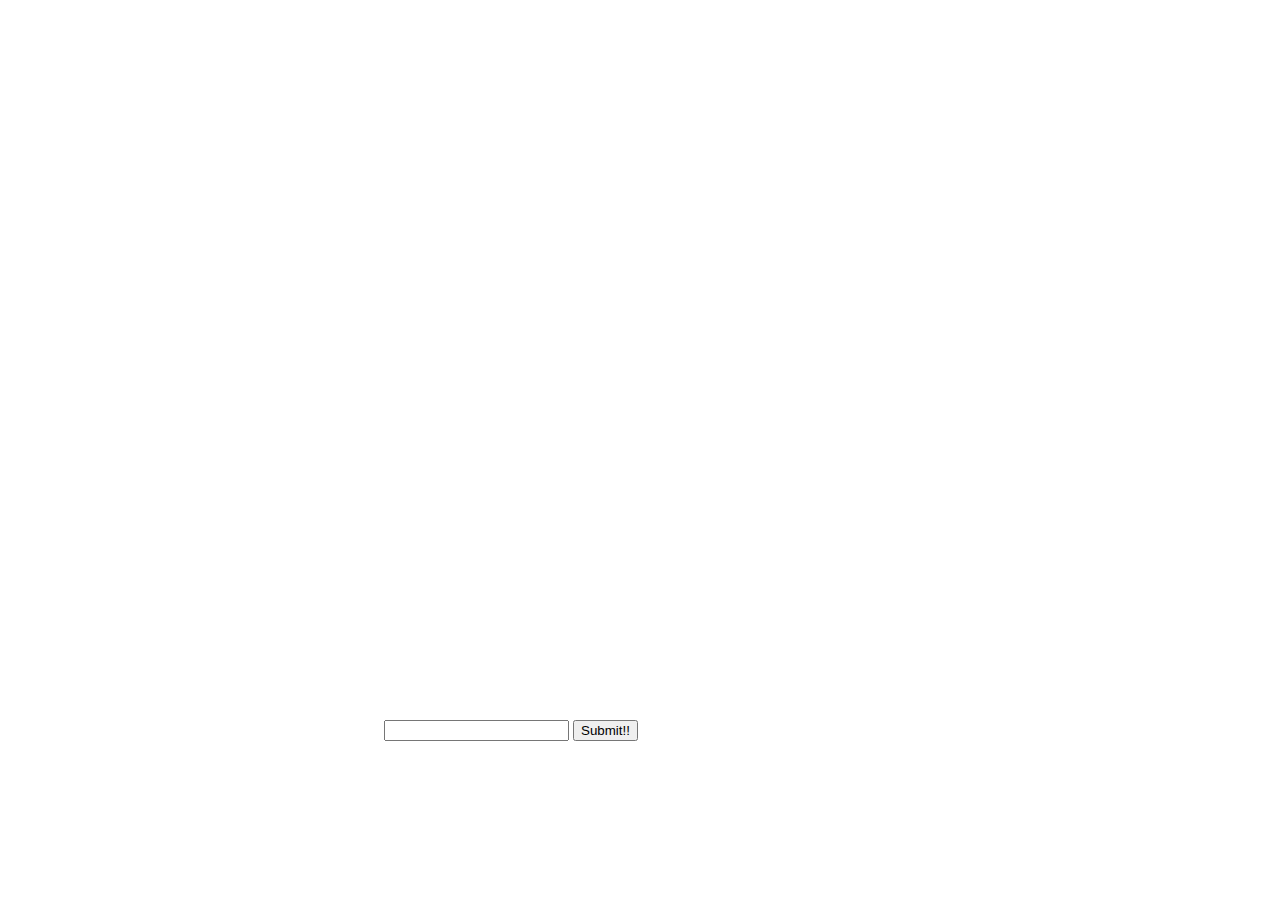
<file: aboutUS/index.html>
<head>
    <link rel="stylesheet" href="index.css">
</head>
<body>
    <div id="content"></div>
    <input type="text"></input>
    <button>Submit!!</button>
    <script src="//code.jquery.com/jquery-1.11.3.min.js"></script>
    <script src="index.js"></script>
</body>
</file>
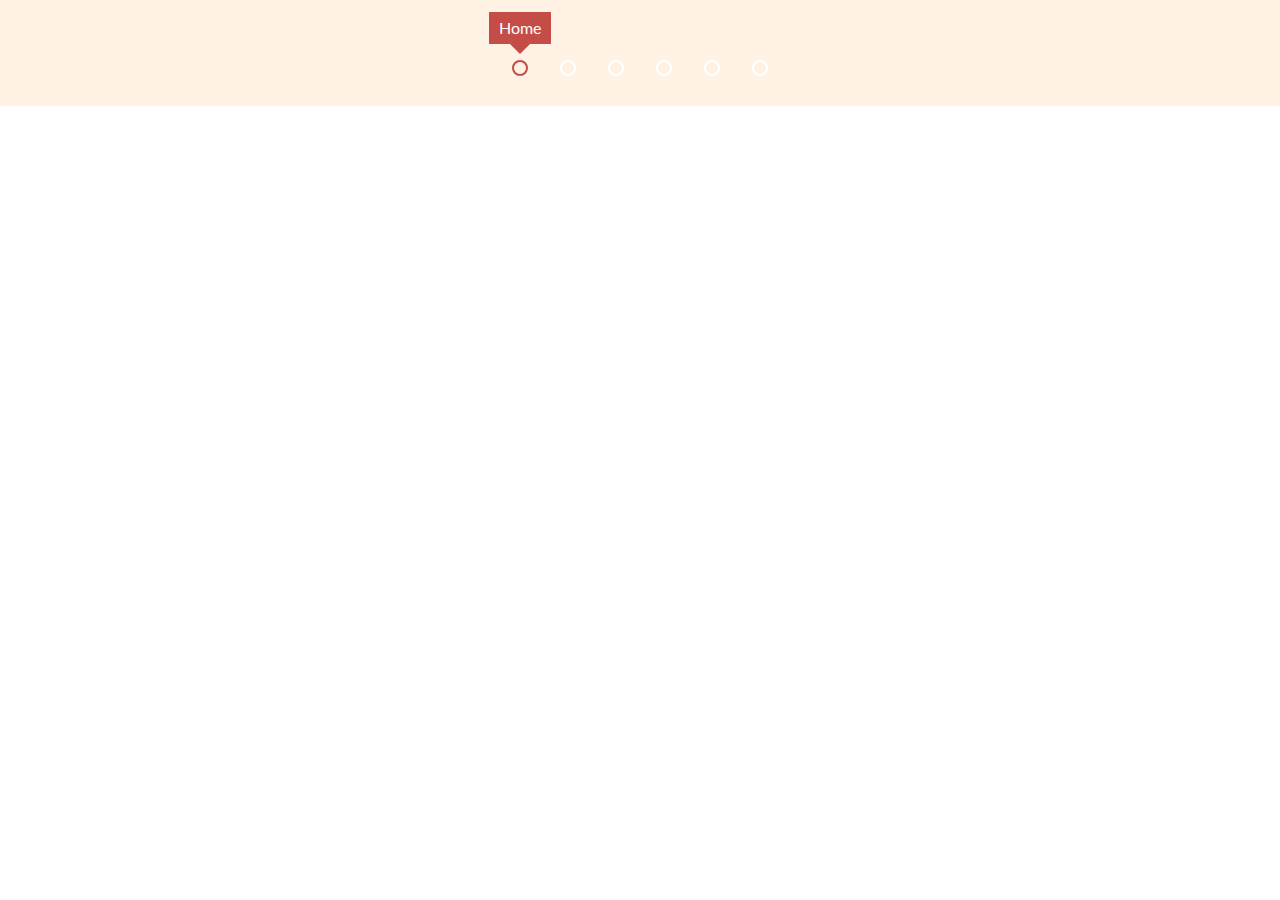
<file: bottom/main.html>
<head>
	<meta charset="UTF-8" />
	<meta http-equiv="X-UA-Compatible" content="IE=edge"> 
	<meta name="viewport" content="width=device-width, initial-scale=1"> 
	<title>Sharing-Economy</title>
	<meta name="description" content="Website course project" />
	<meta name="keywords" content="Sharing-Economy Demo" />
	<meta name="author" content="HFLY" />
	<link rel="shortcut icon" href="../favicon.ico">
	<link rel="stylesheet" type="text/css" href="css/normalize.css" />
	<link rel="stylesheet" type="text/css" href="css/demo.css" />
	<link rel="stylesheet" type="text/css" href="css/component.css" />
	<link rel="stylesheet" type="text/css" href="css/main.css">
	<script src="js/modernizr.min.js"></script>

</head>

<body>
	<header>
	<div class="dotstyle dotstyle-tooltip center">
		
	<ul>
		<li class="current"><a href="#">Home</a></li>
		<li><a href="#">Introduction</a></li>
		<li><a href="#">Idea</a></li>
		<li><a href="#">Problem</a></li>
		<li><a href="#">Solving</a></li>
		<li><a href="#">How</a></li>
	</ul>



	</div>
    </header>

<script src="js/dots.js"></script>
		<script>
			[].slice.call( document.querySelectorAll( '.dotstyle > ul' ) ).forEach( function( nav ) {
				new DotNav( nav, {
					callback : function( idx ) {
						//console.log( idx )
					}
				} );
			} );
		</script>
</body>
</file>
<file: aboutUS/index.css>
#content {
    height: 80%;
    width :100%;
    overflow-y: scroll;
}

body {
    width: 40%;
    margin: 0 auto;
    color: rgba(0.0.0.0)
}
</file>
<file: bottom/css/demo.css>
@import url(http://fonts.googleapis.com/css?family=Lato:300,400,700);
@font-face {
	font-weight: normal;
	font-style: normal;
	font-family: 'codropsicons';
	src:url('../fonts/codropsicons/codropsicons.eot');
	src:url('../fonts/codropsicons/codropsicons.eot?#iefix') format('embedded-opentype'),
		url('../fonts/codropsicons/codropsicons.woff') format('woff'),
		url('../fonts/codropsicons/codropsicons.ttf') format('truetype'),
		url('../fonts/codropsicons/codropsicons.svg#codropsicons') format('svg');
}

*, *:after, *:before { -webkit-box-sizing: border-box; -moz-box-sizing: border-box; box-sizing: border-box; }

body {
	background: #fff;
	color: #777;
	font-weight: 400;
	font-size: 1em;
	font-family: 'Lato', Arial, sans-serif;
}

.clearfix:before,
.clearfix:after {
	content: '';
	display: table;
}
 
.clearfix:after {
	clear: both;
}

a {
	color: #f4726d;
	text-decoration: none;
	outline: none;
}

a:hover, a:focus {
	color: #c44d48;
}

.codrops-header {
	margin: 0 auto;
	padding: 4.5em 2em;
	text-align: center;
}

.codrops-header h1 {
	margin: 0;
	font-weight: 300;
	font-size: 2.5em;
	line-height: 1.3;
}

.codrops-header h1 span {
	display: block;
	padding: 0 0 0.6em 0.1em;
	font-size: 60%;
	opacity: 0.7;
}

/* To Navigation Style */
.codrops-top {
	width: 100%;
	text-transform: uppercase;
	font-weight: 700;
	font-size: 0.69em;
	line-height: 2.2;
	background: #fff;
}

.codrops-top a {
	display: inline-block;
	padding: 0 1em;
	text-decoration: none;
	letter-spacing: 1px;
}

.codrops-top span.right {
	float: right;
}

.codrops-top span.right a {
	display: block;
	float: left;
}

.codrops-icon:before {
	margin: 0 4px;
	text-transform: none;
	font-weight: normal;
	font-style: normal;
	font-variant: normal;
	font-family: 'codropsicons';
	line-height: 1;
	speak: none;
	-webkit-font-smoothing: antialiased;
}

.codrops-icon-drop:before {
	content: "\e001";
}

.codrops-icon-prev:before {
	content: "\e004";
}

.related {
	text-align: center;
	font-size: 1.25em;
	padding: 3em 0;
	overflow: hidden;
}

.related a {
	display: inline-block;
	text-align: left;
	margin: 20px auto;
	padding: 10px 20px;
	opacity: 0.8;
	color: #777;
	-webkit-transition: opacity 0.3s;
	transition: opacity 0.3s;
	-webkit-backface-visibility: hidden;
}

.related a:hover,
.related a:active {
	opacity: 1;
}

.related a img {
	max-width: 100%;
}

.related a h3 {
	font-weight: 300;
	margin: 0;
	padding: 0.3em 0;
}

.wrap {
	background-color: #f4726d
}

.wrap > div {
	float: left;
	overflow: hidden;
	padding: 0 0 8em;
	height: 275px;
	width: 50%;
	text-align: center;
}

.wrap > div h2 {
	text-transform: uppercase;
	letter-spacing: 1px;
	margin: 0;
	padding: 4em 0 5em;
	font-size: 0.85em;
	color: #c44d48;
}

.dotstyle:nth-child(4n),
.dotstyle:nth-child(4n-3) {
	background-color: rgba(255, 229, 204, 0.5);
}


	}
	
 	

@media screen and (max-width: 42em) {
	.wrap > div {
		float: none;
		width: 100%;
	}

	.dotstyle:nth-child(4n),
	.dotstyle:nth-child(4n-3) {
		background-color: rgba(0, 0, 0, 0.05);
	}

	.dotstyle:nth-child(odd) {
		background-color: rgba(0, 0, 0, 0.05);
	}
}

@media screen and (max-width: 25em) {

	.codrops-icon span {
		display: none;
	}

	.codrops-icon:before {
		font-size: 160%;
		line-height: 2;
	}
	
	

}
</file>
<file: bottom/css/main.css>
.center {
	     text-align: center;
	     
}
</file>
<file: bottom/css/component.css>
/* Common styles and resets */

.dotstyle ul {
	position: relative;
	display: inline-block;
	margin: 20px;
	padding: 40px;
	padding-bottom: 10px;
	list-style: none;
	cursor: default;
	-webkit-touch-callout: none;
	-webkit-user-select: none;
	-khtml-user-select: none;
	-moz-user-select: none;
	-ms-user-select: none;
	user-select: none;
}

.dotstyle li {
	position: relative;
	display: block;
	float: left;
	margin: 0 16px;
	width: 16px;
	height: 16px;
	cursor: pointer;
}

.dotstyle li a {
	top: 0;
	left: 0;
	width: 100%;
	height: 100%;
	outline: none;
	border-radius: 50%;
	background-color: #fff;
	background-color: rgba(255, 255, 255, 0.3);
	text-indent: -999em; /* make the text accessible to screen readers */
	cursor: pointer;
	position: absolute;
}

.dotstyle li a:focus {
	outline: none;
}

/* Individual styles and effects */

/* Fill up */

.dotstyle-fillup li a {
	overflow: hidden;
	background-color: transparent;
	box-shadow: inset 0 0 0 2px white;
	-webkit-transition: background 0.3s ease;
	transition: background 0.3s ease;
}

.dotstyle-fillup li a::after {
	content: '';
	position: absolute;
	bottom: 0;
	height: 0;
	left: 0;
	width: 100%;
	background-color: #fff;
	box-shadow: 0 0 1px #fff;
	-webkit-transition: height 0.3s ease;
	transition: height 0.3s ease;
}

.dotstyle-fillup li a:hover,
.dotstyle-fillup li a:focus {
	background-color: rgba(0, 0, 0, 0.2);
}

.dotstyle-fillup li.current a::after {
	height: 100%;
}

/* Scale up */

.dotstyle-scaleup li a {
	-webkit-transition: -webkit-transform 0.3s ease, background-color 0.3s ease;
	transition: transform 0.3s ease, background-color 0.3s ease;
}

.dotstyle-scaleup li a:hover,
.dotstyle-scaleup li a:focus {
	background-color: white;
}

.dotstyle-scaleup li.current a {
	background-color: white;
	-webkit-transform: scale(1.5);
	transform: scale(1.5);
}

/* Stroke */

.dotstyle-stroke li a {
	box-shadow: 0 0 0 2px rgba(255, 255, 255, 0);
	-webkit-transition: box-shadow 0.3s ease, background-color 0.3s ease;
	transition: box-shadow 0.3s ease, background-color 0.3s ease;
}

.dotstyle-stroke li a:hover,
.dotstyle-stroke li a:focus {
	background-color: white;
}

.dotstyle-stroke li.current a {
	background-color: transparent;
	box-shadow: 0 0 0 2px white;
}

/* Fill in */

.dotstyle-fillin li a {
	background-color: transparent;
	box-shadow: inset 0 0 0 2px white;
	-webkit-transition: box-shadow 0.3s ease;
	transition: box-shadow 0.3s ease;
}

.dotstyle-fillin li a:hover,
.dotstyle-fillin li a:focus {
	box-shadow: inset 0 0 0 2px rgba(255, 255, 255, 0.6)
}

.dotstyle-fillin li.current a {
	box-shadow: inset 0 0 0 8px white;
}

/* Circle grow */

.dotstyle-circlegrow li a {
	overflow: hidden;
	background-color: transparent;
	box-shadow: inset 0 0 0 2px white;
	-webkit-transition: opacity 0.3s ease;
	transition: opacity 0.3s ease;
}

.dotstyle-circlegrow li a::after {
	content: '';
	position: absolute;
	width: 100%;
	height: 100%;
	left: 0;
	border-radius: 50%;
	background-color: #fff;
	-webkit-transform: scale(0);
	transform: scale(0);
	-webkit-transform-origin: 50% 50%;
	transform-origin: 50% 50%;
	-webkit-transition: -webkit-transform 0.3s ease;
	transition: transform 0.3s ease;
}

.dotstyle-circlegrow li a:hover,
.dotstyle-circlegrow li a:focus {
	opacity: 0.7;
}

.dotstyle-circlegrow li.current a::after {
	-webkit-transform: scale(1);
	transform: scale(1);
}

/* Dot to stroke */

.dotstyle-dotstroke li a {
	box-shadow: inset 0 0 0 8px rgba(255, 255, 255, 0.5);
	-webkit-transition: box-shadow 0.3s ease;
	transition: box-shadow 0.3s ease;
}

.dotstyle-dotstroke li a:hover,
.dotstyle-dotstroke li a:focus {
	box-shadow: inset 0 0 0 8px white;
}

.dotstyle-dotstroke li.current a {
	box-shadow: inset 0 0 0 2px white;
}

/* SVG draw circle stroke */

.dotstyle-drawcircle li {
	width: 18px;
	height: 18px;
}

.dotstyle-drawcircle li a {
	top: 3px;
	left: 3px;
	width: 12px;
	height: 12px;
	background-color: #c44d48;
	-webkit-transition: opacity 0.3s ease;
	transition: opacity 0.3s ease;
}

.dotstyle-drawcircle li svg {
	z-index: 10;
}

.dotstyle-drawcircle li svg circle {
	opacity: 0;
	fill: none;
	stroke: #fff;
	stroke-width: 3;
	stroke-linecap: round;
	stroke-linejoin: round;
	stroke-dasharray: 39 39;
	stroke-dashoffset: 39;
	/* length of circle path (pi*2r) */
	-webkit-transition: stroke-dashoffset 0.3s, opacity 0.3s;
	transition: stroke-dashoffset 0.3s, opacity 0.3s;
}

.dotstyle-drawcircle li.current a,
.dotstyle-drawcircle li a:hover,
.dotstyle-drawcircle li a:focus {
	opacity: 0.5;
}

.dotstyle-drawcircle li.current svg circle {
	opacity: 1;
	stroke-dashoffset: 0;
	-webkit-transition: stroke-dashoffset 0.3s, opacity 0.15s;
	transition: stroke-dashoffset 0.3s, opacity 0.15s;
}

/* Small dot with stroke */

.dotstyle-smalldotstroke li {
	border-radius: 50%;
	box-shadow: 0 0 0 2px rgba(255, 255, 255, 0);
	-webkit-transition: box-shadow 0.3s ease;
	transition: box-shadow 0.3s ease;
}

.dotstyle-smalldotstroke li a {
	background-color: rgba(255, 255, 255, 0.7);
	-webkit-transition: background-color 0.3s ease, -webkit-transform 0.3s ease;
	transition: background-color 0.3s ease, transform 0.3s ease;
}

.dotstyle-smalldotstroke li a:hover,
.dotstyle-smalldotstroke li a:focus,
.dotstyle-smalldotstroke li.current a {
	background-color: white
}

.dotstyle-smalldotstroke li.current a {
	-webkit-transform: scale(0.4);
	transform: scale(0.4);
}

.dotstyle-smalldotstroke li.current {
	box-shadow: 0 0 0 2px white;
}

/* Puff */

.dotstyle-puff li a {
	border: 2px solid #fff;
	-webkit-transition: border-color 0.3s ease;
	transition: border-color 0.3s ease;
}

.dotstyle-puff li a::after {
	content: '';
	position: absolute;
	top: 0;
	left: 0;
	width: 100%;
	height: 100%;
	visibility: hidden;
	background: #c44d48;
	border-radius: 50%;
	box-shadow: 0 0 1px #c44d48;
	opacity: 0;
	-webkit-transform: scale(3);
	transform: scale(3);
	-webkit-transition: opacity 0.3s ease, -webkit-transform 0.3s ease, visibility 0s 0.3s;
	transition: opacity 0.3s ease, transform 0.3s ease, visibility 0s 0.3s;
}

.dotstyle-puff li a:hover,
.dotstyle-puff li a:focus,
.dotstyle-puff li.current a {
	border-color: #c44d48;
}

.dotstyle-puff li.current a::after {
	visibility: visible;
	opacity: 1;
	-webkit-transform: scale(1);
	transform: scale(1);
	-webkit-transition: opacity 0.3s ease, -webkit-transform 0.3s ease;
	transition: opacity 0.3s ease, transform 0.3s ease;
}

/* 3D Flip */

.dotstyle-flip li {
	-webkit-perspective: 1000px;
	perspective: 1000px;
}

.dotstyle-flip li a {
	background-color: transparent;
	-webkit-transform-style: preserve-3d;
	transform-style: preserve-3d;
	-webkit-transition: -webkit-transform 0.3s ease, opacity 0.3s ease;
	transition: transform 0.3s ease, opacity 0.3s ease;
}

.dotstyle-flip li a::before,
.dotstyle-flip li a::after {
	position: absolute;
	top: 0;
	left: 0;
	width: 100%;
	height: 100%;
	border-radius: 50%;
	background-color: white;
	content: '';
	text-indent: 0;
	-webkit-backface-visibility: hidden;
	backface-visibility: hidden;
}

.dotstyle-flip li a::after {
	background-color: #c44d48;
	-webkit-transform: rotateY(180deg);
	transform: rotateY(180deg);
}

.dotstyle-flip li a:hover,
.dotstyle-flip li a:focus {
	opacity: 0.8;
}

.dotstyle-flip li.current a {
	-webkit-transform: rotateY(180deg);
	transform: rotateY(180deg);
}

/* Tooltip */

.dotstyle-tooltip li {
	border: 2px solid #fff;
	border-radius: 50%;
	z-index: 1;
	-webkit-transition: border-color 0.3s ease;
	transition: border-color 0.3s ease;
}

.dotstyle-tooltip li a {
	top: auto;
	bottom: 250%;
	left: 50%;
	visibility: hidden;
	padding: 0 10px;
	width: auto;
	height: auto;
	border-radius: 0;
	background-color: #c44d48;
	color: #fff;
	text-indent: 0;
	line-height: 2;
	opacity: 0;
	-webkit-transform: translateX(-50%) translateY(-50%);
	transform: translateX(-50%) translateY(-50%);
	-webkit-transition: -webkit-transform 0.3s ease, opacity 0.3s ease, visibility 0s 0.3s ease;
	transition: transform 0.3s ease, opacity 0.3s ease, visibility 0s 0.3s ease;
}

.dotstyle-tooltip li a::after { /* http: //cssarrowplease.com/ */
	position: absolute;
	left: 50%;
	margin-left: -10px;
	width: 0;
	height: 0;
	border: solid transparent;
	border-width: 10px;
	border-color: transparent;
	border-top-color: #c44d48;
	content: '';
	pointer-events: none;
	top: 99%;
	-webkit-backface-visibility: hidden;
	backface-visibility: hidden;
	-webkit-transition: opacity 0.3s ease;
	transition: opacity 0.3s ease;
}

.no-touch .dotstyle-tooltip li:hover a,
.dotstyle-tooltip li.current a {
	z-index: 100;
	visibility: visible;
	opacity: 1;
	-webkit-transform: translateX(-50%) translateY(0%);
	transform: translateX(-50%) translateY(0%);
	-webkit-transition: -webkit-transform 0.3s ease, opacity 0.3s ease;
	transition: transform 0.3s ease, opacity 0.3s ease;
}

.dotstyle-tooltip li.current {
	border-color: #c44d48;
}

.dotstyle-tooltip li:hover {
	z-index: 100;
}

.no-touch .dotstyle-tooltip ul:hover li.current a {
	opacity: 0.2;
}

.dotstyle-tooltip ul li.current:hover a {
	opacity: 1;
}

/* Dot move */

.dotstyle-dotmove li:last-child {
	position: absolute;
	left: 0;
	margin: 0;
	width: 48px;
	-webkit-transition: -webkit-transform 0.3s ease;
	transition: transform 0.3s ease;
}

.dotstyle-dotmove li:last-child::after {
	content: '';
	position: absolute;
	left: 50%;
	top: -1px;
	width: 18px;
	height: 18px;
	border-radius: 50%;
	background: #c44d48;
	-webkit-transform: translateX(-50%);
	transform: translateX(-50%);
}

.dotstyle-dotmove li.current:first-child ~ li:last-child {
	-webkit-transform: translateX(0%);
	transform: translateX(0%);
}

.dotstyle-dotmove li.current:nth-child(2) ~ li:last-child {
	-webkit-transform: translateX(100%);
	transform: translateX(100%);
}

.dotstyle-dotmove li.current:nth-child(3) ~ li:last-child {
	-webkit-transform: translateX(200%);
	transform: translateX(200%);
}

.dotstyle-dotmove li.current:nth-child(4) ~ li:last-child {
	-webkit-transform: translateX(300%);
	transform: translateX(300%);
}

.dotstyle-dotmove li.current:nth-child(5) ~ li:last-child {
	-webkit-transform: translateX(400%);
	transform: translateX(400%);
}

.dotstyle-dotmove li.current:nth-child(6) ~ li:last-child {
	-webkit-transform: translateX(500%);
	transform: translateX(500%);
}

.dotstyle-dotmove li a {
	-webkit-transition: background-color 0.3s ease;
	transition: background-color 0.3s ease;
}

.dotstyle-dotmove li a:hover,
.dotstyle-dotmove li a:focus {
	background-color: #fff;
}

/* Fly in */

.dotstyle-hop li a {
	border: 2px solid #c44d48;
	background: transparent;
}

.dotstyle-hop li a::after {
	content: '';
	width: 100%;
	height: 100%;
	position: absolute;
	left: 0;
	border-radius: 50%;
	visibility: hidden;
	background: #fff;
	opacity: 0;
	-webkit-transform: rotate(-100deg);
	transform: rotate(-100deg);
	-webkit-transform-origin: -200% 50%;
	transform-origin: -200% 50%;
	-webkit-transition: -webkit-transform 0.3s ease 0.3s, opacity 0.3s ease, visibility 0s 0.3s ease;
	transition: transform 0.3s ease 0.3s, opacity 0.3s ease, visibility 0s 0.3s ease;
}

.dotstyle-hop li a:focus {
	background: rgba(255, 255, 255, 0.2);
}

.dotstyle-hop li.current-from-right a::after {
	-webkit-transition: none;
	transition: none;
	-webkit-transform: rotate(100deg);
	transform: rotate(100deg);
	-webkit-transform-origin: 300% 50%;
	transform-origin: 300% 50%;
}

.dotstyle-hop li.current a::after {
	visibility: visible;
	opacity: 1;
	-webkit-transform: rotate(0deg);
	transform: rotate(0deg);
	-webkit-transition: -webkit-transform 0.3s ease, opacity 0.3s ease;
	transition: transform 0.3s ease, opacity 0.3s ease;
}

/* Fall */

.dotstyle-fall li::after {
	content: '';
	position: absolute;
	width: 100%;
	height: 100%;
	visibility: hidden;
	opacity: 0;
	left: 0;
	background-color: #c44d48;
	border-radius: 50%;
	-webkit-transform: translateY(-200%);
	transform: translateY(-200%);
	-webkit-transition: -webkit-transform 0.3s ease, opacity 0.3s ease, visibility 0s 0.3s;
	transition: transform 0.3s ease, opacity 0.3s ease, visibility 0s 0.3s;
}

.dotstyle-fall li a {
	-webkit-transition: -webkit-transform 0.3s ease, opacity 0.3s ease, background-color 0.3s ease;
	transition: transform 0.3s ease, opacity 0.3s ease, background-color 0.3s ease;
}

.dotstyle-fall li:hover a,
.dotstyle-fall li a:focus,
.dotstyle-fall li.current a {
	background-color: #fff;
}

.dotstyle-fall li.current::after {
	opacity: 1;
	visibility: visible;
	-webkit-transition: -webkit-transform 0.3s ease, opacity 0.3s ease;
	transition: transform 0.3s ease, opacity 0.3s ease;
	-webkit-transform: translateY(0%);
	transform: translateY(0%);
}

.dotstyle-fall li.current a {
	opacity: 0;
	-webkit-transform: translateY(200%);
	transform: translateY(200%);
}
</file>
